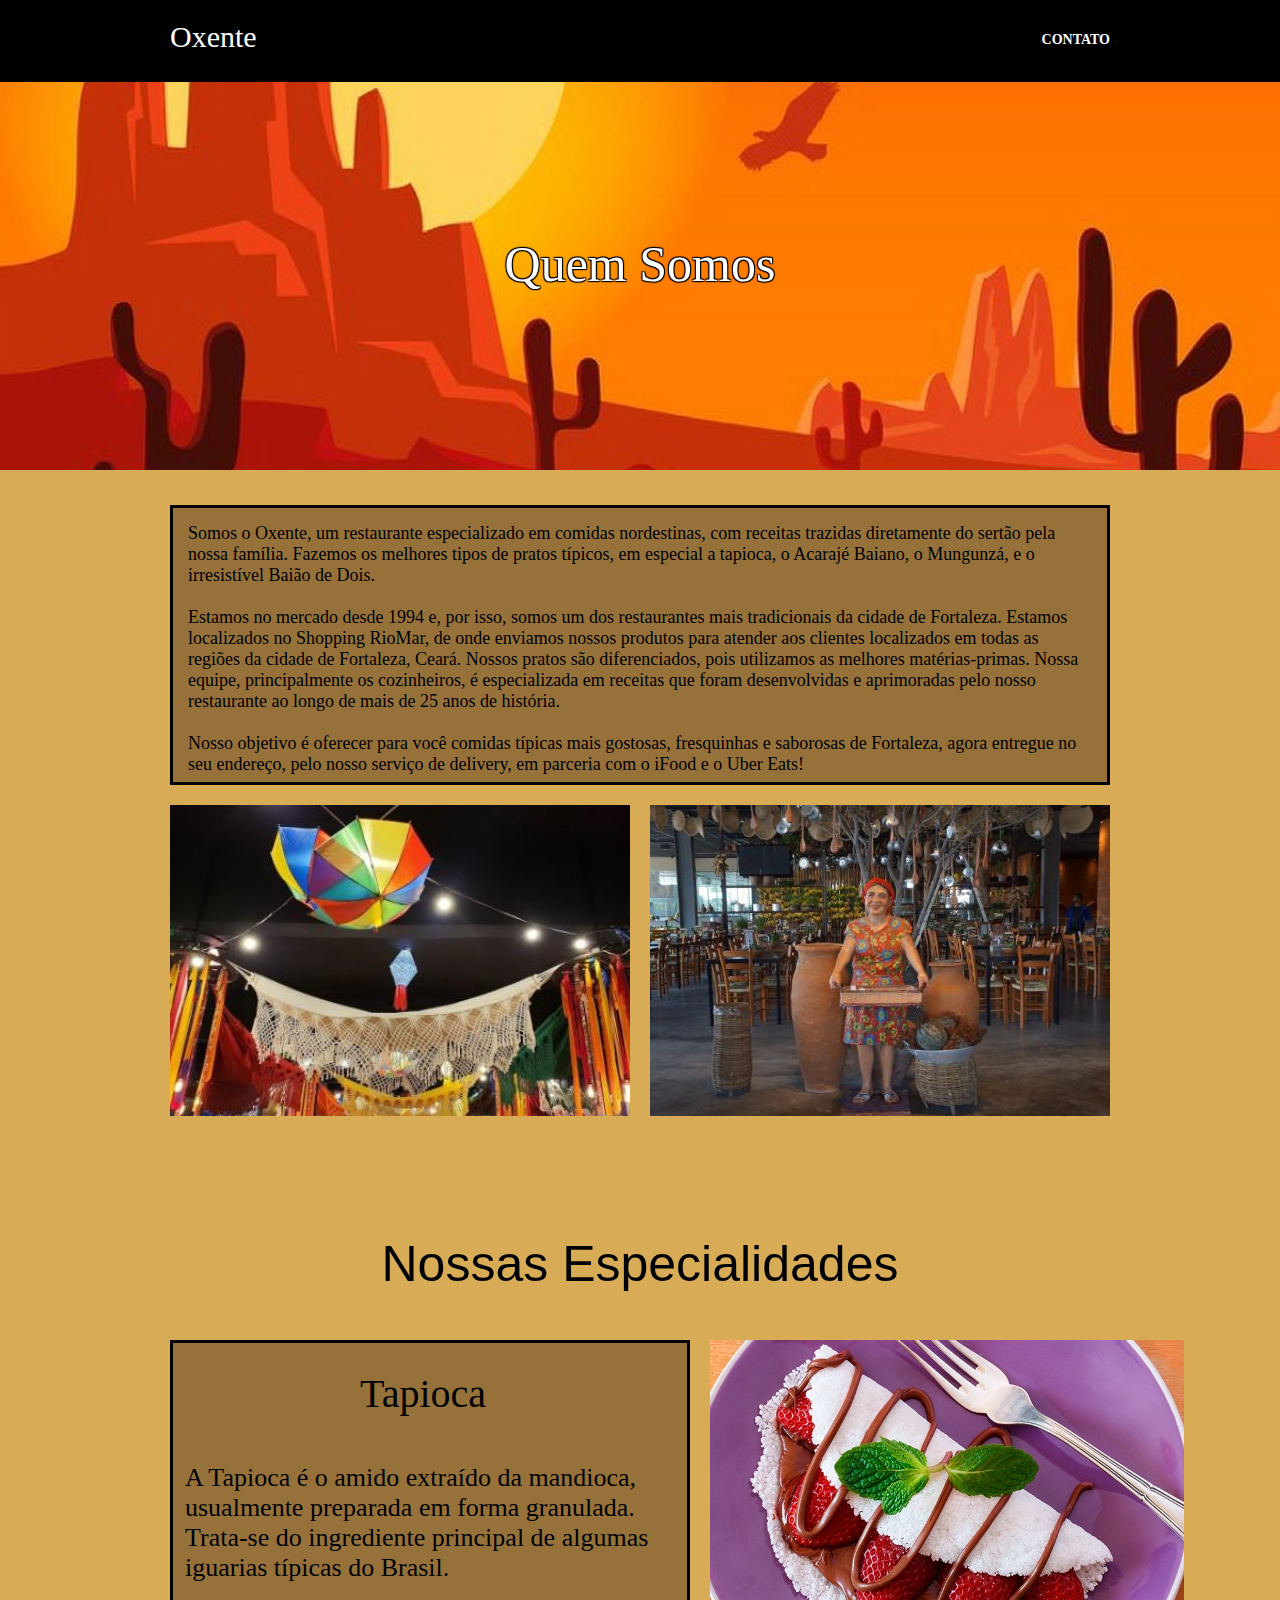
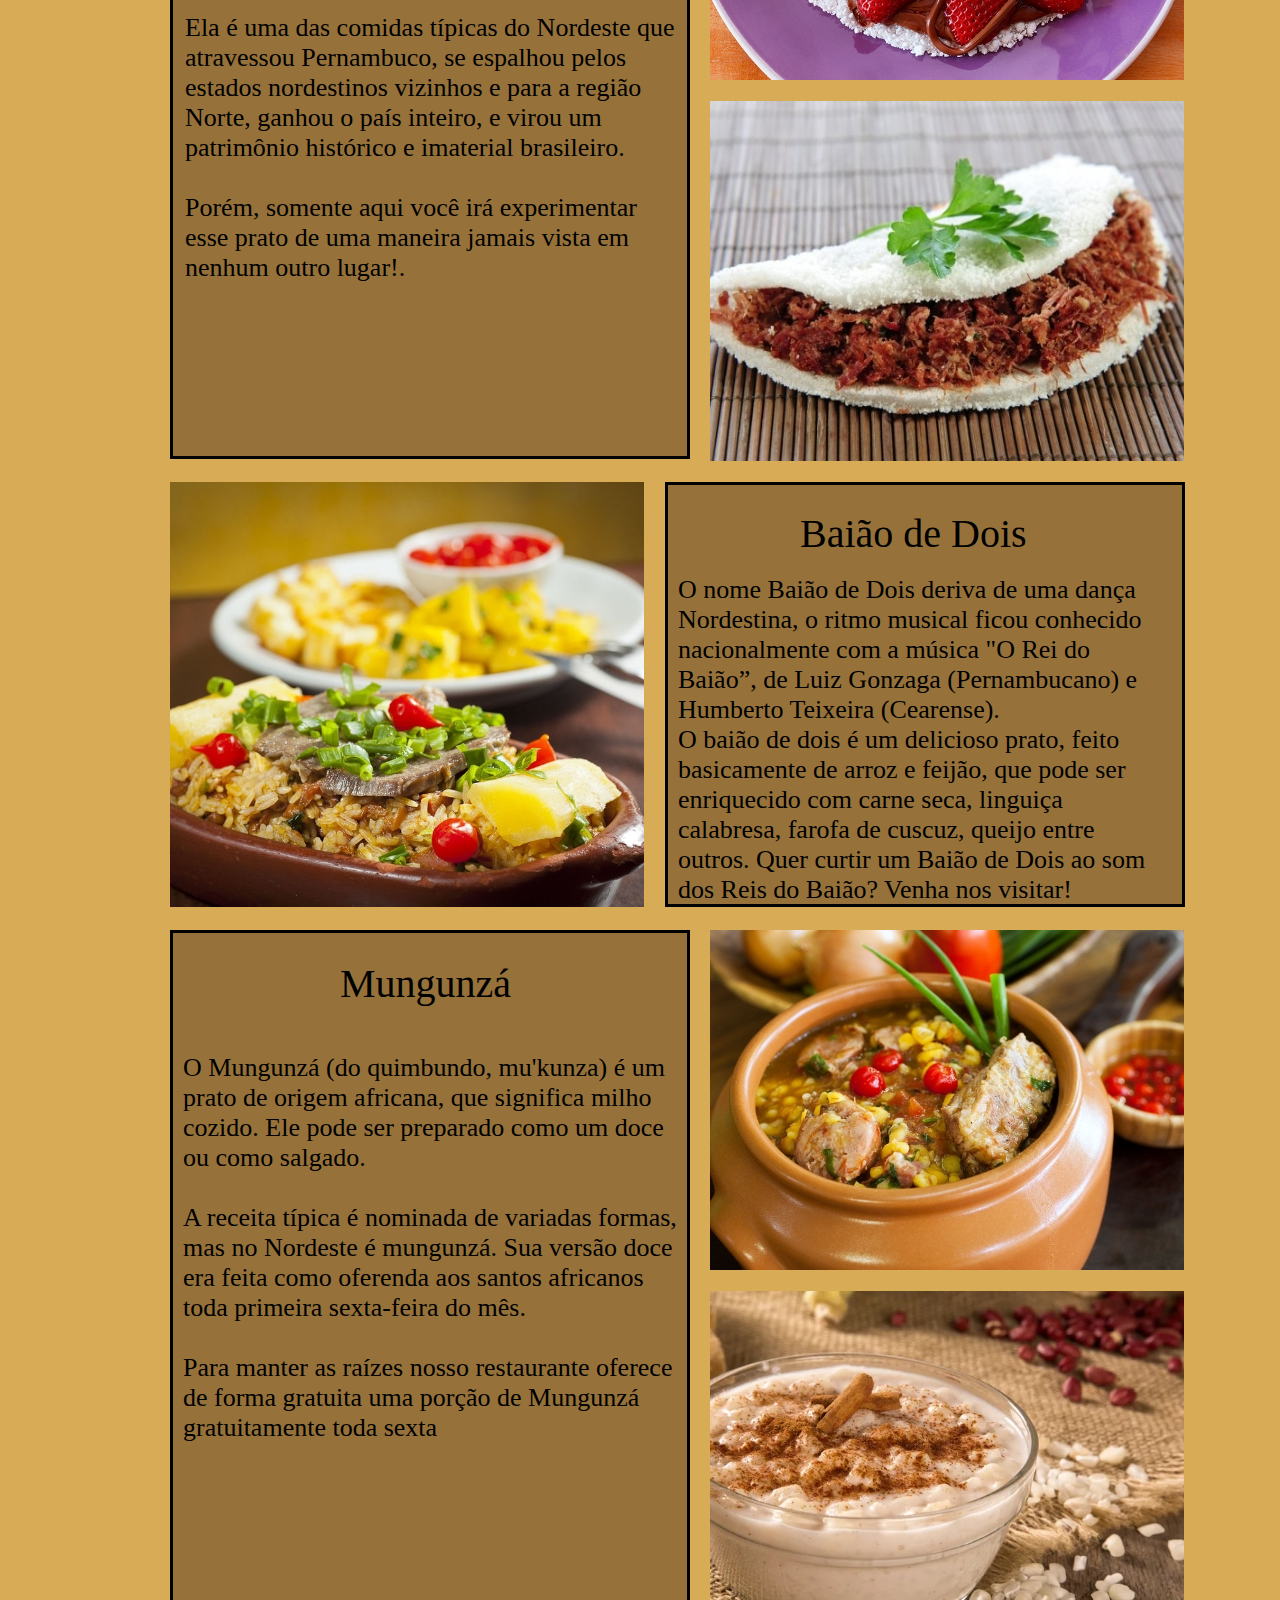
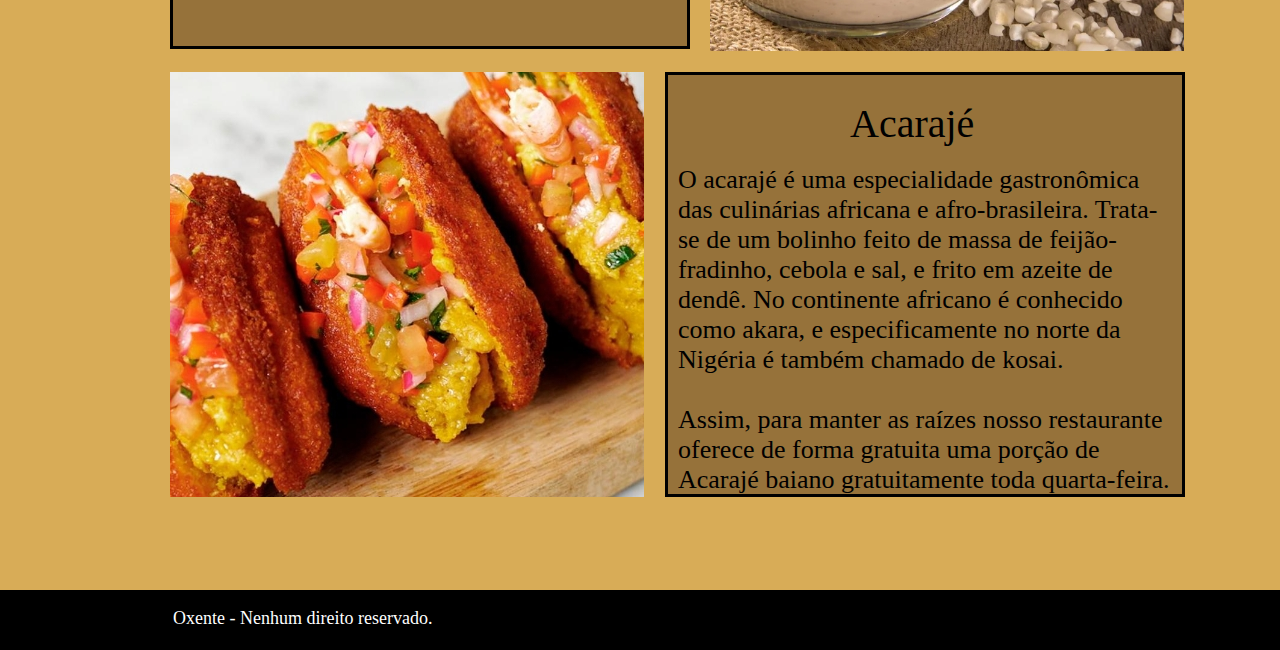
<file: index.html>
<!DOCTYPE html>
<html lang="pt-br">

<head>
  <title>Oxente-Home</title>

  <meta charset="UTF-8">
  <meta http-equiv="X-UA-Compatible" content="IE=edge">
  <meta name="viewport" content="width=device-width, initial-scale=1.0">
  <link rel="stylesheet" href="css/reset.css">
  <link rel="stylesheet" href="css/grid.css">
  <link rel="stylesheet" href="css/home.css">
</head>

<body>

  <header class="header">
    <div class="container">
      <a href="index.html" class="grid-4">
        <img src="imagens/oxente.svg" alt="Varios Sabores">
      </a>
      <nav class="grid-12 menu">
        <ul>
          <li><a href="html/contato.html">Contato</a></li>
        </ul>
      </nav>
    </div>
  </header>

  <section class="banner">
    <div>
      <h1>Quem Somos</h1>
    </div>
  </section>

  <section class="text">
    <div class="container">
      <div class="quemsomos">
        <p class="qs2 grid-16">Somos o Oxente, um restaurante especializado em comidas nordestinas, com receitas trazidas diretamente do sertão pela nossa família.
          Fazemos os melhores tipos de pratos típicos, em especial a tapioca, o Acarajé Baiano, o Mungunzá, e o irresistível Baião de Dois.<br><br>

          Estamos no mercado desde 1994 e, por isso, somos um dos restaurantes mais tradicionais da cidade de Fortaleza.
          Estamos localizados no Shopping RioMar, de onde enviamos nossos produtos para atender aos clientes localizados em todas as regiões da cidade de Fortaleza, Ceará.
          Nossos pratos são diferenciados, pois utilizamos as melhores matérias-primas. Nossa equipe, principalmente os cozinheiros, é especializada em receitas que foram desenvolvidas e aprimoradas pelo nosso restaurante ao longo de mais de 25 anos de história.<br><br>

          Nosso objetivo é oferecer para você comidas típicas mais gostosas, fresquinhas e saborosas de Fortaleza, agora entregue no seu endereço, pelo nosso serviço de delivery, em parceria com o iFood e o Uber Eats!
        </p>
      </div>
      <ul class="ilu">
        <li>
          <div class="grid-8"><img src="imagens/intr1.jpg"></div>
          <div class="grid-8"><img src="imagens/intr2.jpg"></div>
        </li>
      </ul>
    </div>
  </section>

  <section class="pratos">
    <div class="container">
      <div class="grid-16 espec">
        <h1>Nossas Especialidades</h1>
      </div>
      <div class="tapioca">
        <h2>Tapioca</h2>
        <p class="grid-9"><br><br><br><br> A Tapioca é o amido extraído da mandioca, usualmente preparada em forma granulada. Trata-se do ingrediente principal de algumas iguarias típicas do Brasil.<br><br> Ela é uma das comidas típicas do Nordeste que atravessou Pernambuco, se espalhou pelos estados nordestinos vizinhos e para a região Norte, ganhou o país inteiro, e virou um patrimônio histórico e imaterial brasileiro.
          <br><br>Porém, somente aqui você irá experimentar esse prato de uma maneira jamais vista em nenhum outro lugar!. <br><br>
        </p>
        <ul class="grid-7">
          <li>
            <img src="imagens/tapioca1.jpg">
          </li>
          <li>
            <img src="imagens/tapioca2.jpg">
          </li>
        </ul>
      </div>

      <div class="baiao">
        <h3>Baião de Dois</h3>
        <ul>
          <li class="grid-8"><img src="imagens/baiao.jpg"></li>
          <li class="grid-8">
            <p><br><br><br> O nome Baião de Dois deriva de uma dança Nordestina, o ritmo musical ficou conhecido nacionalmente com a música "O Rei do Baião”, de Luiz Gonzaga (Pernambucano) e Humberto Teixeira (Cearense).<br> O baião de dois é um delicioso prato, feito basicamente de arroz e feijão, que pode ser enriquecido com carne seca, linguiça calabresa, farofa de cuscuz, queijo entre outros.
              Quer curtir um Baião de Dois ao som dos Reis do Baião? Venha nos visitar!
          </li>
        </ul>
      </div>

      <div class="mungunza">
        <h2>Mungunzá</h2>
        <p class="grid-9"><br><br><br><br> O Mungunzá (do quimbundo, mu'kunza) é um prato de origem africana, que significa milho cozido. Ele pode ser preparado como um doce ou como salgado. <br><br>A receita típica é nominada de variadas formas, mas no Nordeste é mungunzá. Sua versão doce era feita como oferenda aos santos africanos toda primeira sexta-feira do mês. <br> <br>
          Para manter as raízes nosso restaurante oferece de forma gratuita uma porção de Mungunzá gratuitamente toda sexta </p>
        <ul class="grid-7">
          <li><img src="imagens/mungunza1.jpg"></li>
          <li><img src="imagens/mungunza2.JPG"></li>
        </ul>
      </div>

      <div class="acaraje">
        <h4>Acarajé</h4>
        <ul>
          <li class="grid-8"><img src="imagens/acaraje.jpg"></li>
          <li class="grid-8">
            <p><br><br><br>O acarajé é uma especialidade gastronômica das culinárias africana e afro-brasileira. Trata-se de um bolinho feito de massa de feijão-fradinho, cebola e sal, e frito em azeite de dendê. No continente africano é conhecido como akara, e especificamente no norte da Nigéria é também chamado de kosai.<br><br>
              Assim, para manter as raízes nosso restaurante oferece de forma gratuita uma porção de Acarajé baiano gratuitamente toda quarta-feira.
          </li>
        </ul>
      </div>
    </div>

  </section>

  <footer class="footer">
    <div class="container">
      <p class="grid-16">Oxente - Nenhum direito reservado.</p>
    </div>
  </footer>

</body>

</html>
</file>
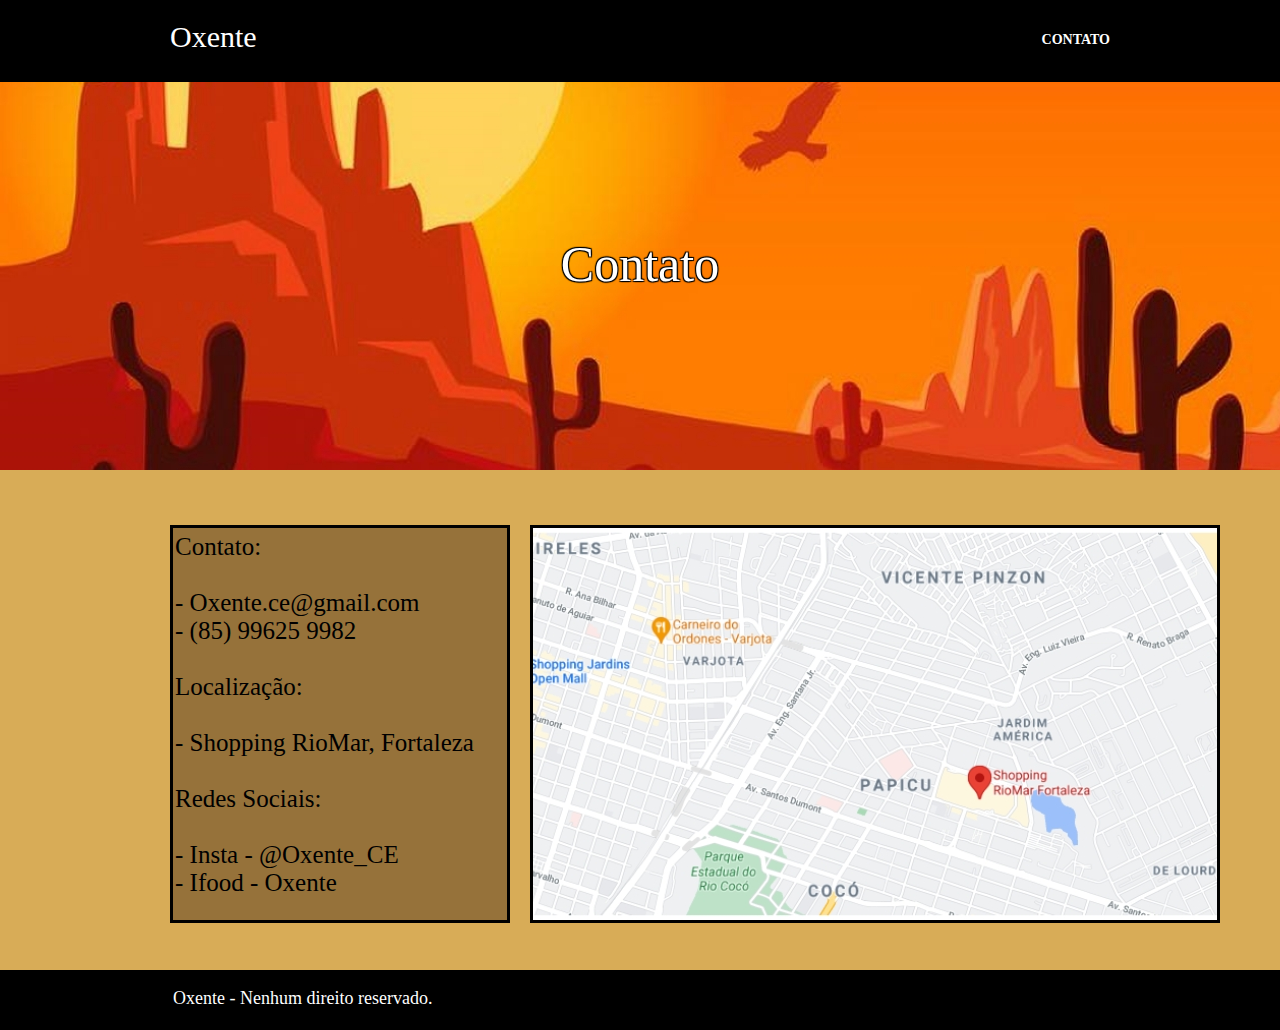
<file: html/contato.html>
<!DOCTYPE html>
<html lang="pt-br">

<head>
  <title>Oxente-Contato</title>

  <meta charset="UTF-8">
  <meta http-equiv="X-UA-Compatible" content="IE=edge">
  <meta name="viewport" content="width=device-width, initial-scale=1.0">
  <link rel="stylesheet" href="../css/reset.css">
  <link rel="stylesheet" href="../css/grid.css">
  <link rel="stylesheet" href="../css/contato.css">
</head>

<body>
  <header class="header">
    <div class="container">
      <a href="../index.html" class="grid-4">
        <img src="../imagens/oxente.svg">
      </a>
      <nav class="grid-12 menu">
        <ul>
          <li><a href="contato.html">Contato</a></li>
        </ul>
      </nav>
    </div>
  </header>

  <section class="contato">
    <div>
      <h1>
        Contato
      </h1>
    </div>
  </section>

  <section class="local">
    <div class="container">

      <div class="grid-6">
        <p>Contato:<br><br>
          - Oxente.ce@gmail.com<br>
          - (85) 99625 9982<br>
          <br>
          Localização:<br><br>
          - Shopping RioMar, Fortaleza
          <br><br>
          Redes Sociais:<br><br>
          - Insta - @Oxente_CE<br>
          - Ifood - Oxente
        </p>
      </div>
      <div class="grid-10"><img src="../imagens/mapa.jpg"></div>

    </div>
  </section>

  <footer class="footer">
    <div class="container">
      <p class="grid-16">Oxente - Nenhum direito reservado.</p>
    </div>
  </footer>

</body>

</html>
</file>
<file: css/grid.css>
*, *:before, *:after {
  -webkit-box-sizing: border-box; 
  -moz-box-sizing: border-box; 
  box-sizing: border-box;
}

.container {
	width: 960px;
	margin: 0 auto;
	padding: 0px;
	position: relative;
}

.container:after, .container:before {
	content: " ";
	display: table;
}

.container:after {
	clear: both;
}

.grid-1, .grid-2, .grid-3, .grid-4, .grid-5, .grid-6, .grid-7, .grid-8, .grid-9, .grid-10, .grid-11, .grid-12, .grid-13, .grid-14, .grid-15, .grid-16, .grid-1-3 {
	float: left;
	margin-left: 10px;
	margin-right: 10px;
}

.grid-1 	{width: 40px;}
.grid-2 	{width: 100px;}
.grid-3 	{width: 160px;}
.grid-4 	{width: 220px;}
.grid-5 	{width: 280px;}
.grid-6 	{width: 340px;}
.grid-7 	{width: 400px;}
.grid-8 	{width: 460px;}
.grid-9 	{width: 520px;}
.grid-10 	{width: 580px;}
.grid-11 	{width: 640px;}
.grid-12 	{width: 700px;}
.grid-13 	{width: 760px;}
.grid-14 	{width: 820px;}
.grid-15 	{width: 880px;}
.grid-16 	{width: 940px;}
.grid-1-3	{width: 300px;}
</file>
<file: css/home.css>
a {
  text-decoration: none;
  color: white;
}
p {
  border: solid 3px black;
}

/* Header */

.header {
  position: fixed;
  top: 0%;
  background: #000;
  width: 100%;
  padding: 15px 0;
  z-index: 10;
}
.menu {
  text-align: right;
  margin-top: 5px;
}
.menu ul li {
  display: inline-block;
  margin-left: 20px;
  margin-top: 10px;
}
.menu ul li a {
  color: white;
  font-weight: bold;
  font-family: Georgia, "Times New Roman", Times, serif;
  text-transform: uppercase;
  font-size: 14px;
  padding: 10 0;
}
.menu ul li a:hover {
  color: #ff7a01;
  transition: 0.4s;
}

/* Home */

.banner {
  height: 400px;
  width: 100%;
  background: url("../imagens/banner.jpg");
  margin-top: 70px;
}
.banner h1 {
  text-align: center;
  font-size: 50px;
  font-family: "Times New Roman", Times, serif;
  color: white;
  padding-top: 165px;
  text-shadow: 1px 1px 1px #000, -1px 1px 1px #000, 1px -1px 1px #000,
    -1px -1px 1px #000;
}

/* Introduçao */

.text {
  width: 100%;
  height: 720px;
  background: #d8ac57;
  border-bottom: 1px #000;
}
.quemsomos {
  margin-top: 35px;
}
.qs1 {
  text-align: center;
  font-size: 35px;
  padding: 10px 0;
}
.qs2 {
  height: 280px;
  padding: 15px;
  text-align: left;
  color: black;
  background: #96723a;
  font-size: 18px;
  font-family: Georgia, "Times New Roman", Times, serif;
  border: solid 3px black;
}
.ilu {
  margin-top: 335px;
}

.pratos {
  width: 100%;
  height: 2600px;
  background: #d8ac57;
}
.espec {
  font-size: 50px;
  font-family: Arial, Helvetica, sans-serif;
  text-align: center;
  margin-top: 45px;
}

.pratos p {
  background: #96723a;
  font-size: 26px;
  height: 719px;
  padding: 0 10px;
}

/* Tapioca */
.tapioca p {
  background: #96723a;
  font-size: 26px;
  height: 719px;
  padding: 0 12px;
}
.tapioca {
  margin-top: 150px;
}
.tapioca h2 {
  position: absolute;
  margin-left: 200px;
  margin-top: 30px;
  font-size: 40px;
}
.tapioca ul li {
  margin-bottom: 17px;
}

/* Baiao de Dois */

.baiao h3 {
  position: absolute;
  margin-left: 640px;
  margin-top: 770px;
  font-size: 40px;
}

.baiao p {
  height: 425px;
  width: 520px;
  margin-left: 15px;
}

/* Mungunzá */

.mungunza {
  margin-top: 1340px;
}
.mungunza h2 {
  position: absolute;
  margin-left: 180px;
  margin-top: 30px;
  font-size: 40px;
}
.mungunza ul li {
  margin-bottom: 17px;
}

/* Acaraje */

.acaraje h4 {
  position: absolute;
  margin-left: 690px;
  margin-top: 770px;
  font-size: 40px;
}

.acaraje p {
  height: 425px;
  width: 520px;
  margin-left: 15px;
}

/* Footer */

.footer {
  width: 100%;
  height: 60px;
  background: black;
}
.footer p {
  color: white;
  font-size: 18px;
  padding: 15px 0;
}
</file>
<file: css/contato.css>
a {
  text-decoration: none;
  color: white;
}
p {
  border: solid 3px black;
}

/* Header */

.header {
  position: fixed;
  top: 0%;
  background: #000;
  width: 100%;
  padding: 15px 0;
  z-index: 10;
}
.menu {
  text-align: right;
  margin-top: 5px;
}
.menu ul li {
  display: inline-block;
  margin-left: 20px;
  margin-top: 10px;
}
.menu ul li a {
  color: white;
  font-weight: bold;
  font-family: Georgia, "Times New Roman", Times, serif;
  text-transform: uppercase;
  font-size: 14px;
  padding: 10 0;
}
.menu ul li a:hover {
  color: #ff7a01;
  transition: 0.4s;
}

/* Contato */

.contato {
  height: 400px;
  width: 100%;
  background: url("../imagens/banner.jpg");
  margin-top: 70px;
}
.contato h1 {
  text-align: center;
  font-size: 50px;
  font-family: "Times New Roman", Times, serif;
  color: white;
  padding-top: 165px;
  text-shadow: 1px 1px 1px #000, -1px 1px 1px #000, 1px -1px 1px #000,
    -1px -1px 1px #000;
}

/* Localizaçao */

.local {
  background: #d8ac57;
  width: 100%;
  height: 500px;
}

.local p {
  height: 398px;
  margin-top: 55px;
  font-size: 25px;
  padding: 5px 2px;
  background: #96723a;
}
.local img {
  margin-top: 55px;
  border: solid 3px black;
}

/* Footer */

.footer {
  width: 100%;
  height: 60px;
  background: black;
}
.footer p {
  color: white;
  font-size: 18px;
  padding: 15px 0;
}
</file>
